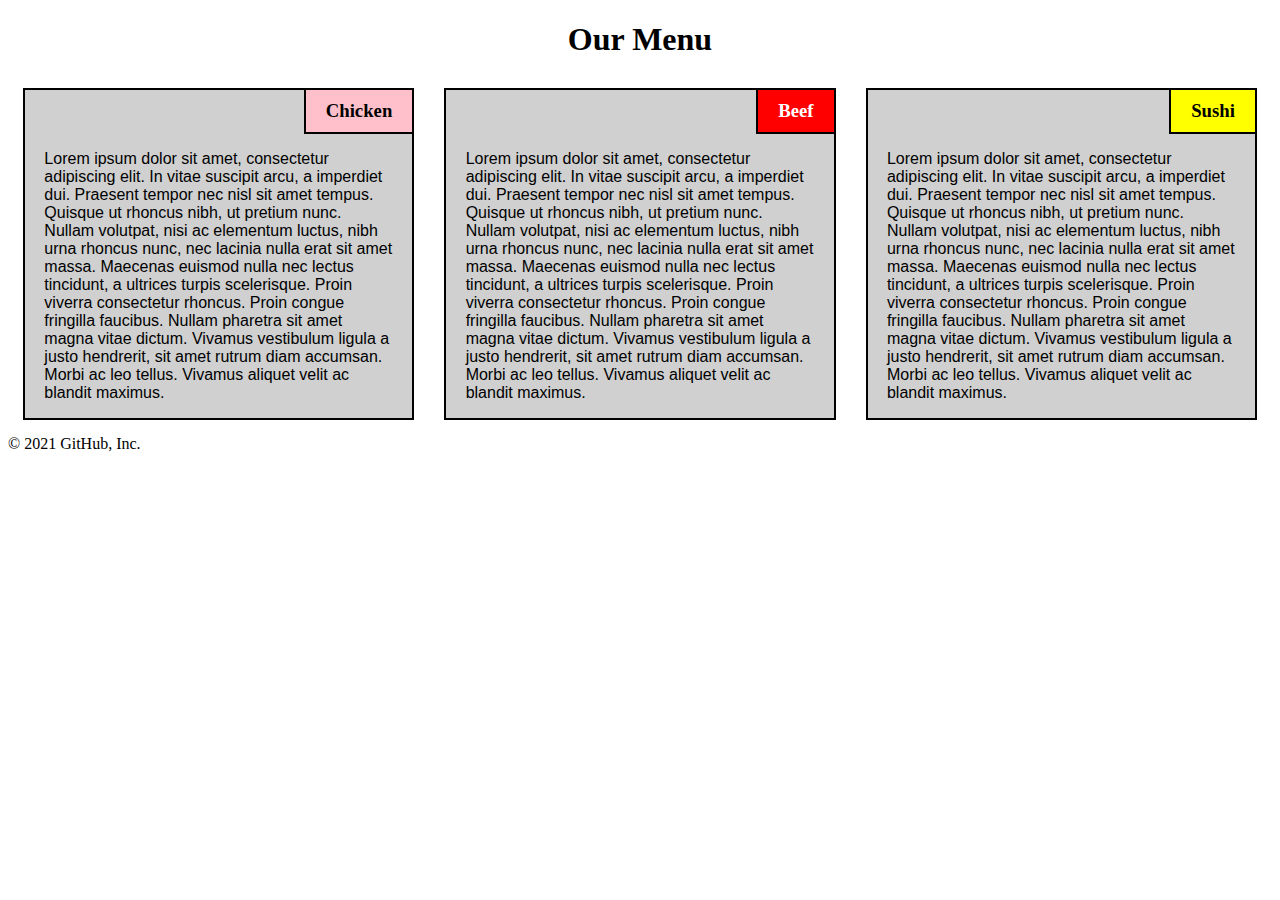
<file: assignemnts/assignemnt1/index.html>
<!DOCTYPE html>
<html>
<head>
<meta charset="utf-8">
<meta name="viewport" content="width=device-width, initial-scale=1">
<title>Responsive Layout</title>
<link rel="stylesheet" href="css/default.css">
</head>
<body>
	<h1 class="header">Our Menu</h1>
    <div class="col-lg-4 col-md-6 ">
        <div class="box-wrapper">
            <div class="top-title">
                <h3 class="title chicken">Chicken</h3>
            </div>
            <p>Lorem ipsum dolor sit amet, consectetur adipiscing elit. In vitae suscipit arcu, a imperdiet dui. Praesent tempor nec nisl sit amet tempus. Quisque ut rhoncus nibh, ut pretium nunc. Nullam volutpat, nisi ac elementum luctus, nibh urna rhoncus nunc, nec lacinia nulla erat sit amet massa. Maecenas euismod nulla nec lectus tincidunt, a ultrices turpis scelerisque. Proin viverra consectetur rhoncus. Proin congue fringilla faucibus. Nullam pharetra sit amet magna vitae dictum. Vivamus vestibulum ligula a justo hendrerit, sit amet rutrum diam accumsan. Morbi ac leo tellus. Vivamus aliquet velit ac blandit maximus.</p>
        </div>
    </div>
    
    <div class="col-lg-4 col-md-6 ">
        <div class="box-wrapper">
            <div class="top-title">
                <h3 class="title beef">Beef</h3>
            </div>
            <p>Lorem ipsum dolor sit amet, consectetur adipiscing elit. In vitae suscipit arcu, a imperdiet dui. Praesent tempor nec nisl sit amet tempus. Quisque ut rhoncus nibh, ut pretium nunc. Nullam volutpat, nisi ac elementum luctus, nibh urna rhoncus nunc, nec lacinia nulla erat sit amet massa. Maecenas euismod nulla nec lectus tincidunt, a ultrices turpis scelerisque. Proin viverra consectetur rhoncus. Proin congue fringilla faucibus. Nullam pharetra sit amet magna vitae dictum. Vivamus vestibulum ligula a justo hendrerit, sit amet rutrum diam accumsan. Morbi ac leo tellus. Vivamus aliquet velit ac blandit maximus.</p>
        </div>
    </div>
          <div class="col-lg-4 col-md-12 ">
        <div class="box-wrapper">
            <div class="top-title">
                <h3 class="title sushi">Sushi</h3>
            </div>
            <p>Lorem ipsum dolor sit amet, consectetur adipiscing elit. In vitae suscipit arcu, a imperdiet dui. Praesent tempor nec nisl sit amet tempus. Quisque ut rhoncus nibh, ut pretium nunc. Nullam volutpat, nisi ac elementum luctus, nibh urna rhoncus nunc, nec lacinia nulla erat sit amet massa. Maecenas euismod nulla nec lectus tincidunt, a ultrices turpis scelerisque. Proin viverra consectetur rhoncus. Proin congue fringilla faucibus. Nullam pharetra sit amet magna vitae dictum. Vivamus vestibulum ligula a justo hendrerit, sit amet rutrum diam accumsan. Morbi ac leo tellus. Vivamus aliquet velit ac blandit maximus.</p>
        </div>
    </div>
</body>
</html>
© 2021 GitHub, Inc.
</file>
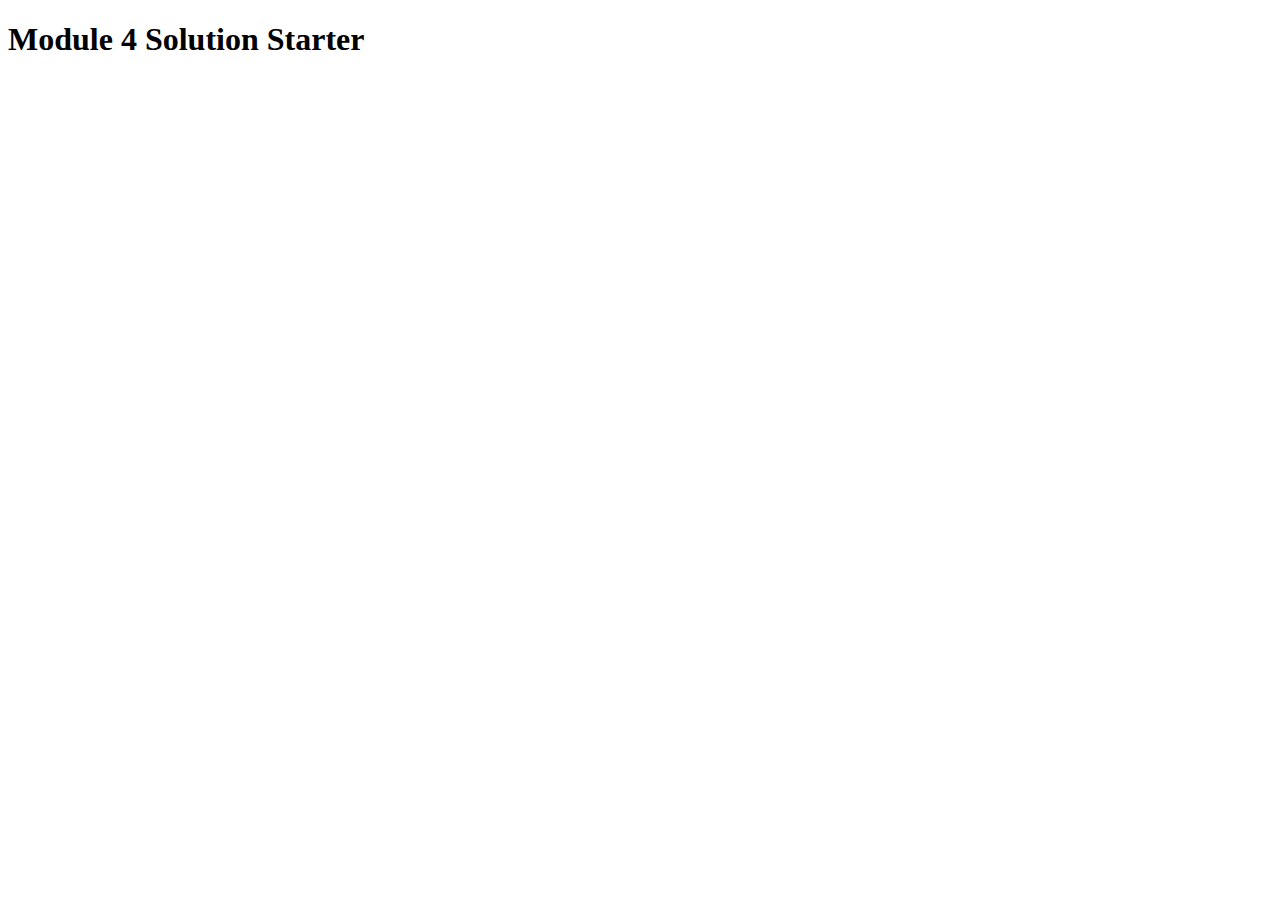
<file: assignemnts/assignemnt3/index.html>
<!DOCTYPE html>
<html>
<head>
  <meta charset="utf-8">
  <title>Module 4 Solution Starter</title>
  <script>
    var names = []; 
  </script>
  <script src="SpeakHello.js"></script>
  <script src="SpeakGoodBye.js"></script>
  <script src="script.js"></script>
</head>
<body>
  <h1>Module 4 Solution Starter</h1>
</body>
</html>
</file>
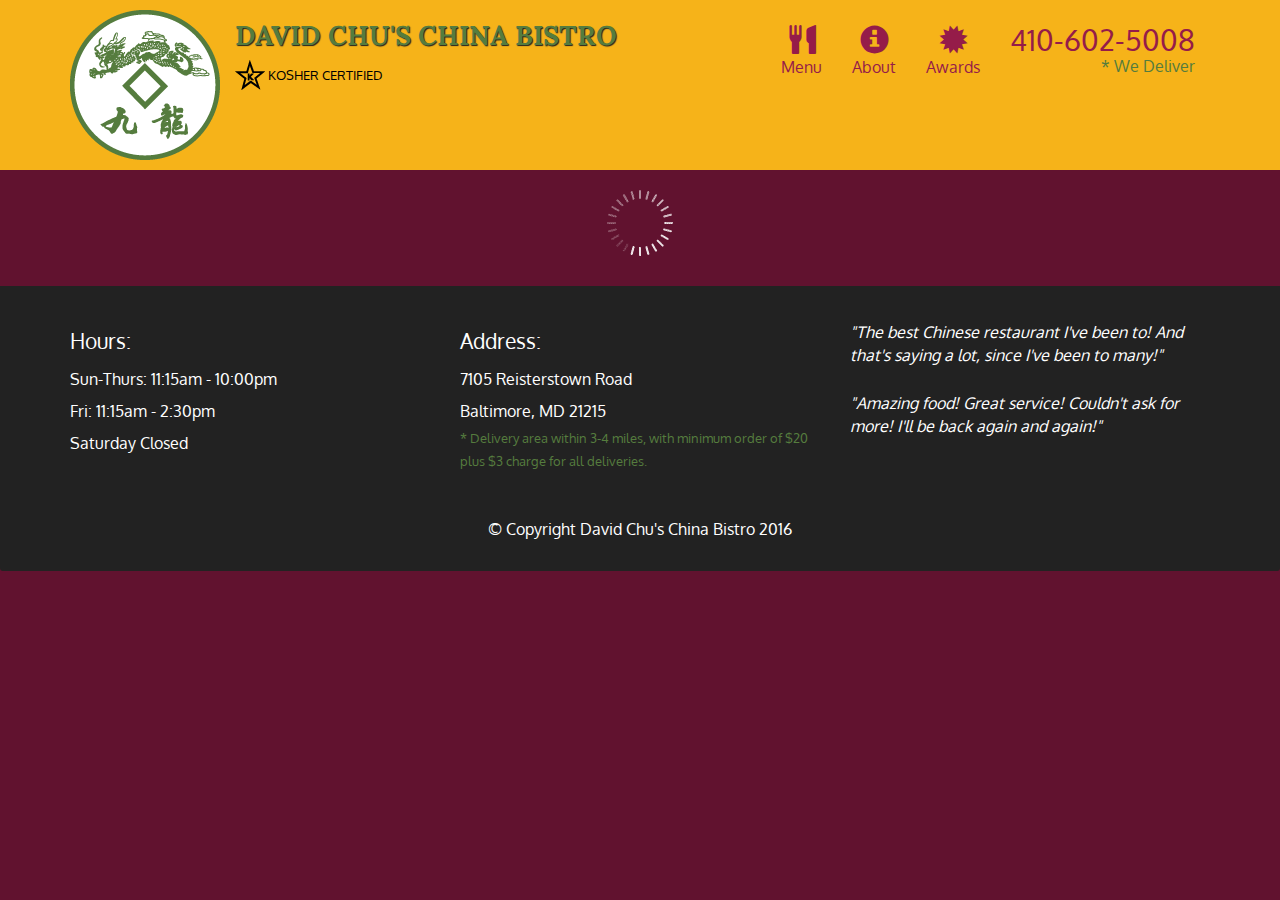
<file: assignemnts/assignemnt4/index.html>
<!doctype html>
<html lang="en">
  <head>
    <meta charset="utf-8">
    <meta http-equiv="X-UA-Compatible" content="IE=edge">
    <meta name="viewport" content="width=device-width, initial-scale=1">
    <title>David Chu's China Bistro</title>
    <link rel="stylesheet" href="css/bootstrap.min.css">
    <link rel="stylesheet" href="css/styles.css">
    <link href='https://fonts.googleapis.com/css?family=Oxygen:400,300,700' rel='stylesheet' type='text/css'>
    <link href='https://fonts.googleapis.com/css?family=Lora' rel='stylesheet' type='text/css'>
  </head>
<body>
  <header>
    <nav id="header-nav" class="navbar navbar-default">
      <div class="container">
        <div class="navbar-header">
          <a href="index.html" class="pull-left visible-md visible-lg">
            <div id="logo-img" alt="Logo image"></div>
          </a>

          <div class="navbar-brand">
            <a href="index.html"><h1>David Chu's China Bistro</h1></a>
            <p>
              <img src="images/star-k-logo.png" alt="Kosher certification">
              <span>Kosher Certified</span>
            </p>
          </div>

          <button id="navbarToggle" type="button" class="navbar-toggle collapsed" data-toggle="collapse" data-target="#collapsable-nav" aria-expanded="false">
            <span class="sr-only">Toggle navigation</span>
            <span class="icon-bar"></span>
            <span class="icon-bar"></span>
            <span class="icon-bar"></span>
          </button>
        </div>
        
        <div id="collapsable-nav" class="collapse navbar-collapse">
           <ul id="nav-list" class="nav navbar-nav navbar-right">
            <li id="navHomeButton" class="visible-xs active">
              <a href="index.html">
                <span class="glyphicon glyphicon-home"></span> Home</a>
            </li>
            <li id="navMenuButton">
              <a href="#" onclick="$dc.loadMenuCategories();">
                <span class="glyphicon glyphicon-cutlery"></span><br class="hidden-xs"> Menu</a>
            </li>
            <li>
              <a href="#">
                <span class="glyphicon glyphicon-info-sign"></span><br class="hidden-xs"> About</a>
            </li>
            <li>
              <a href="#">
                <span class="glyphicon glyphicon-certificate"></span><br class="hidden-xs"> Awards</a>
            </li>
            <li id="phone" class="hidden-xs">
              <a href="tel:410-602-5008">
                <span>410-602-5008</span></a><div>* We Deliver</div>
            </li>
          </ul><!-- #nav-list -->
        </div><!-- .collapse .navbar-collapse -->
      </div><!-- .container -->
    </nav><!-- #header-nav -->
  </header>

  <div id="call-btn" class="visible-xs">
    <a class="btn" href="tel:410-602-5008">
    <span class="glyphicon glyphicon-earphone"></span>
    410-602-5008
    </a>
  </div>
  <div id="xs-deliver" class="text-center visible-xs">* We Deliver</div>

  <div id="main-content" class="container"></div>

  <footer class="panel-footer">
    <div class="container">
      <div class="row">
        <section id="hours" class="col-sm-4">
          <span>Hours:</span><br>
          Sun-Thurs: 11:15am - 10:00pm<br>
          Fri: 11:15am - 2:30pm<br>
          Saturday Closed
          <hr class="visible-xs">
        </section>
        <section id="address" class="col-sm-4">
          <span>Address:</span><br>
          7105 Reisterstown Road<br>
          Baltimore, MD 21215
          <p>* Delivery area within 3-4 miles, with minimum order of $20 plus $3 charge for all deliveries.</p>
          <hr class="visible-xs">
        </section>
        <section id="testimonials" class="col-sm-4">
          <p>"The best Chinese restaurant I've been to! And that's saying a lot, since I've been to many!"</p>
          <p>"Amazing food! Great service! Couldn't ask for more! I'll be back again and again!"</p>
        </section>
      </div>
      <div class="text-center">&copy; Copyright David Chu's China Bistro 2016</div>
    </div>
  </footer>

  <!-- jQuery (Bootstrap JS plugins depend on it) -->
   <script src="js/jquery-3.5.1.min.js"></script>
  <script src="js/bootstrap.min.js"></script>
  <script src="js/ajax-utils.js"></script>
  <script src="js/script.js"></script>
</body>
</html>
</file>
<file: assignemnts/assignemnt1/css/default.css>
/********** Base styles **********/
* {
  box-sizing: border-box;
}
h1 {
  margin-bottom: 15px;
}
h3{
    border-bottom: 2px solid black;
    border-left: 2px solid black;
}

p {
  width: 90%;
  margin-right: auto;
  margin-left: auto;
  font-family: Helvetica;
}
.title {
    float: right;
    clear: both;
    margin: 0;
    padding: 10px 20px;
}
.top-title {
    overflow: hidden;
    padding: 0;
    margin: 0;
}
/* Simple Responsive Framework. */
.row {
  width: 100%;
}

/********** Large devices only **********/
@media (min-width: 992px) {
  .col-lg-1, .col-lg-2, .col-lg-3, .col-lg-4, .col-lg-5, .col-lg-6, .col-lg-7, .col-lg-8, .col-lg-9, .col-lg-10, .col-lg-11, .col-lg-12 {
    float: left;
    
  }
  .col-lg-1 {
    width: 8.33%;
  }
  .col-lg-2 {
    width: 16.66%;
  }
  .col-lg-3 {
    width: 25%;
  }
  .col-lg-4 {
    width: 33.33%;
  }
  .col-lg-5 {
    width: 41.66%;
  }
  .col-lg-6 {
    width: 50%;
  }
  .col-lg-7 {
    width: 58.33%;
  }
  .col-lg-8 {
    width: 66.66%;
  }
  .col-lg-9 {
    width: 74.99%;
  }
  .col-lg-10 {
    width: 83.33%;
  }
  .col-lg-11 {
    width: 91.66%;
  }
  .col-lg-12 {
    width: 100%;
  }
}

/********** Medium devices only **********/
@media (min-width: 768px) and (max-width: 991px) {
  .col-md-1, .col-md-2, .col-md-3, .col-md-4, .col-md-5, .col-md-6, .col-md-7, .col-md-8, .col-md-9, .col-md-10, .col-md-11, .col-md-12 {
    float: left;
   
  }
  .col-md-1 {
    width: 8.33%;
  }
  .col-md-2 {
    width: 16.66%;
  }
  .col-md-3 {
    width: 25%;
  }
  .col-md-4 {
    width: 33.33%;
  }
  .col-md-5 {
    width: 41.66%;
  }
  .col-md-6 {
    width: 50%;
  }
  .col-md-7 {
    width: 58.33%;
  }
  .col-md-8 {
    width: 66.66%;
  }
  .col-md-9 {
    width: 74.99%;
  }
  .col-md-10 {
    width: 83.33%;
  }
  .col-md-11 {
    width: 91.66%;
  }
  .col-md-12 {
    width: 100%;
  }
}


@media (max-width: 767px) {
  .col-sm-1, .col-sm-2, .col-sm-3, .col-sm-4, .col-sm-5, .col-sm-6, .col-sm-7, .col-sm-8, .col-sm-9, .col-sm-10, .col-sm-11, .col-sm-12 {
    float: left;
   
  }
  .col-sm-1 {
    width: 8.33%;
  }
  .col-sm-2 {
    width: 16.66%;
  }
  .col-sm-3 {
    width: 25%;
  }
  .col-sm-4 {
    width: 33.33%;
  }
  .col-sm-5 {
    width: 41.66%;
  }
  .col-sm-6 {
    width: 50%;
  }
  .col-sm-7 {
    width: 58.33%;
  }
  .col-sm-8 {
    width: 66.66%;
  }
  .col-sm-9 {
    width: 74.99%;
  }
  .col-sm-10 {
    width: 83.33%;
  }
  .col-sm-11 {
    width: 91.66%;
  }
  .col-sm-12 {
    width: 100%;
  }
}
.box-wrapper {
    background: #d0d0d0;
    border: 2px solid black;
    margin: 15px;
}

.chicken {
    background: pink;
}
.beef{
    color: white;
    background: red;
}
.sushi{
    background: yellow;
}

.header {
    text-align: center;
}
</file>
<file: assignemnts/assignemnt4/css/styles.css>
body {
  font-size: 16px;
  color: #fff;
  background-color: #61122f;
  font-family: 'Oxygen', sans-serif;
}

/** HEADER **/
#header-nav {
  background-color: #f6b319;
  border-radius: 0;
  border: 0;
}

#logo-img {
  background: url('../images/restaurant-logo_large.png') no-repeat;
  width: 150px;
  height: 150px;
  margin: 10px 15px 10px 0;
}

.navbar-brand {
  padding-top: 25px;
}
.navbar-brand h1 { /* Restaurant name */
  font-family: 'Lora', serif;
  color: #557c3e;
  font-size: 1.5em;
  text-transform: uppercase;
  font-weight: bold;
  text-shadow: 1px 1px 1px #222;
  margin-top: 0;
  margin-bottom: 0;
  line-height: .75;
}
.navbar-brand a:hover, .navbar-brand a:focus {
  text-decoration: none;
}
.navbar-brand p { /* Kosher cert */
  color: #000;
  text-transform: uppercase;
  font-size: .7em;
  margin-top: 15px;
}
.navbar-brand p span { /* Star-K */
  vertical-align: middle;
}

#nav-list {
  margin-top: 10px;
}
#nav-list a {
  color: #951C49;
  text-align: center;
}
#nav-list a:hover {
  background: #E7E7E7;
}
#nav-list a span {
  font-size: 1.8em;
}

#phone {
  margin-top: 5px;
}
#phone a { /* Phone number */
  text-align: right;
  padding-bottom: 0;
}
#phone div { /* We Deliver */
  color: #557c3e;
  text-align: right;
  padding-right: 15px;
}

.navbar-header button.navbar-toggle, .navbar-header .icon-bar {
  border: 1px solid #61122f;
}
.navbar-header button.navbar-toggle {
  clear: both;
  margin-top: -30px;
}
/* END HEADER */

/* FOOTER */
.panel-footer {
  margin-top: 30px;
  padding-top: 35px;
  padding-bottom: 30px;
  background-color: #222;
  border-top: 0;
}
.panel-footer div.row {
  margin-bottom: 35px;
}
#hours, #address {
  line-height: 2;
}
#hours > span, #address > span {
  font-size: 1.3em;
}
#address p {
  color: #557c3e;
  font-size: .8em;
  line-height: 1.8;
}
#testimonials {
  font-style: italic;
}
#testimonials p:nth-child(2) {
  margin-top: 25px;
}
/* END FOOTER */



/* HOME PAGE */
.container .jumbotron {
  box-shadow: 0 0 50px #3F0C1F;
  border: 2px solid #3F0C1F;
}

#menu-tile, #specials-tile, #map-tile {
  height: 250px;
  width: 100%;
  margin-bottom: 15px;
  position: relative;
  border: 2px solid #3F0C1F;
  overflow: hidden;
}
#menu-tile:hover, #specials-tile:hover, #map-tile:hover {
  box-shadow: 0 1px 5px 1px #cccccc;
}
#menu-tile {
  background: url('../images/menu-tile.jpg') no-repeat;
  background-position: center;
}
#specials-tile {
  background: url('../images/specials-tile.jpg') no-repeat;
  background-position: center;
}
#menu-tile span, #specials-tile span, #map-tile span {
  position: absolute;
  bottom: 0;
  right: 0;
  width: 100%;
  text-align: center;
  font-size: 1.6em;
  text-transform: uppercase;
  background-color: #000;
  color: #fff;
  opacity: .8;
}
/* END HOME PAGE */

/* MENU CATEGORIES PAGE */
.category-tile { 
  position: relative;
  border: 2px solid #3F0C1F;
  overflow: hidden;
  width: 200px;
  height: 200px;
  margin: 0 auto 15px;
}
.category-tile span {
  position: absolute;
  bottom: 0;
  right: 0;
  width: 100%;
  text-align: center;
  font-size: 1.2em;
  text-transform: uppercase;
  background-color: #000;
  color: #fff;
  opacity: .8;
}
.category-tile:hover {
  box-shadow: 0 1px 5px 1px #cccccc;
}

#menu-categories-title + div {
  margin-bottom: 50px;
}
/* END MENU CATEGORIES PAGE */

/* SINGLE CATEGORY PAGE */
.menu-item-tile {
  margin-bottom: 25px;
}
.menu-item-tile hr {
  width: 80%;
}
.menu-item-tile .menu-item-price {
  font-size: 1.1em;
  text-align: right;
  margin-top: -15px;
  margin-right: -15px;
}
.menu-item-tile .menu-item-price span {
  font-size: .6em;
}
.menu-item-photo {
  position: relative;
  border: 2px solid #3F0C1F; 
  overflow: hidden;
  padding: 0;
  margin-right: -15px;
  margin-left: auto;
  margin-bottom: 20px;
  max-width: 250px;
}
.menu-item-photo div {
  position: absolute;
  bottom: 0;
  right: 0;
  width: 80px;
  background-color: #557c3e;
  text-align: center;
}
.menu-item-description {
  padding-right: 30px;
}
h3.menu-item-title {
  margin: 0 0 10px;
}
.menu-item-details {
  font-size: .9em;
  font-style: italic;
}
/* END SINGLE CATEGORY PAGE */


/********** Large devices only **********/
@media (min-width: 1200px) {
  .container .jumbotron {
    background: url('../images/jumbotron_1200.jpg') no-repeat;
    height: 675px;
  }
}

/********** Medium devices only **********/
@media (min-width: 992px) and (max-width: 1199px) {
  /* Header */
  #logo-img {
    background: url('../images/restaurant-logo_medium.png') no-repeat;
    width: 100px;
    height: 100px;
    margin: 5px 5px 5px 0;
  }
  /* End Header */

  /* Home Page */
  .container .jumbotron {
    background: url('../images/jumbotron_992.jpg') no-repeat;
    height: 558px;
  }
  /* End Home Page */
}

/********** Small devices only **********/
@media (min-width: 768px) and (max-width: 991px) {
  /* Home Page */
  .container .jumbotron {
    background: url('../images/jumbotron_768.jpg') no-repeat;
    height: 432px;
  }
  /* End Home Page */
}

/********** Extra small devices only **********/
@media (max-width: 767px) {
  /* Header */
  .navbar-brand {
    padding-top: 10px;
    height: 80px;
  }
  .navbar-brand h1 { /* Restaurant name */
    padding-top: 10px;
    font-size: 5vw; /* 1vw = 1% of viewport width */
  }
  .navbar-brand p { /* Kosher cert */
    font-size: .6em;
    margin-top: 12px;
  }
  .navbar-brand p img { /* Star-K */
    height: 20px;
  }

  #collapsable-nav a { /* Collapsed nav menu text */
    font-size: 1.2em;
  }
  #collapsable-nav a span { /* Collapsed nav menu glyph */
    font-size: 1em;
    margin-right: 5px;
  }

  #call-btn > a {
    font-size: 1.5em;
    display: block;
    margin: 0 20px;
    padding: 10px;
    border: 2px solid #fff;
    background-color: #f6b319;
    color: #951c49;
  }
  #xs-deliver {
    margin-top: 5px;
    font-size: .7em;
    letter-spacing: .1em;
    text-transform: uppercase;
  }
  /* End Header */

  /* Footer */
  .panel-footer section {
    margin-bottom: 30px;
    text-align: center;
  }
  .panel-footer section:nth-child(3) {
    margin-bottom: 0; /* margin already exists on the whole row */
  }
  .panel-footer section hr {
    width: 50%;
  }
  /* End Footer */

  /* Home Page */
  .container .jumbotron {
    margin-top: 30px;
    padding: 0;
  }
  #menu-tile, #specials-tile {
    width: 360px;
    margin: 0 auto 15px;
  }

  .menu-item-photo {
    margin-right: auto;
  }
  .menu-item-tile .menu-item-price {
    text-align: center;
  }
  .menu-item-description {
    text-align: center;;
  }
}


/********** Super extra small devices Only :-) (e.g., iPhone 4) **********/
@media (max-width: 479px) {
  /* Header */
  .navbar-brand h1 { /* Restaurant name */
    padding-top: 5px;
    font-size: 6vw;
  }
  /* End Header */
  
  /* Home page */
  #menu-tile, #specials-tile {
    width: 280px;
    margin: 0 auto 15px;
  }

  .col-xxs-12 {
    position: relative;
    min-height: 1px;
    padding-right: 15px;
    padding-left: 15px;
    float: left;
    width: 100%;
  }
}
</file>
